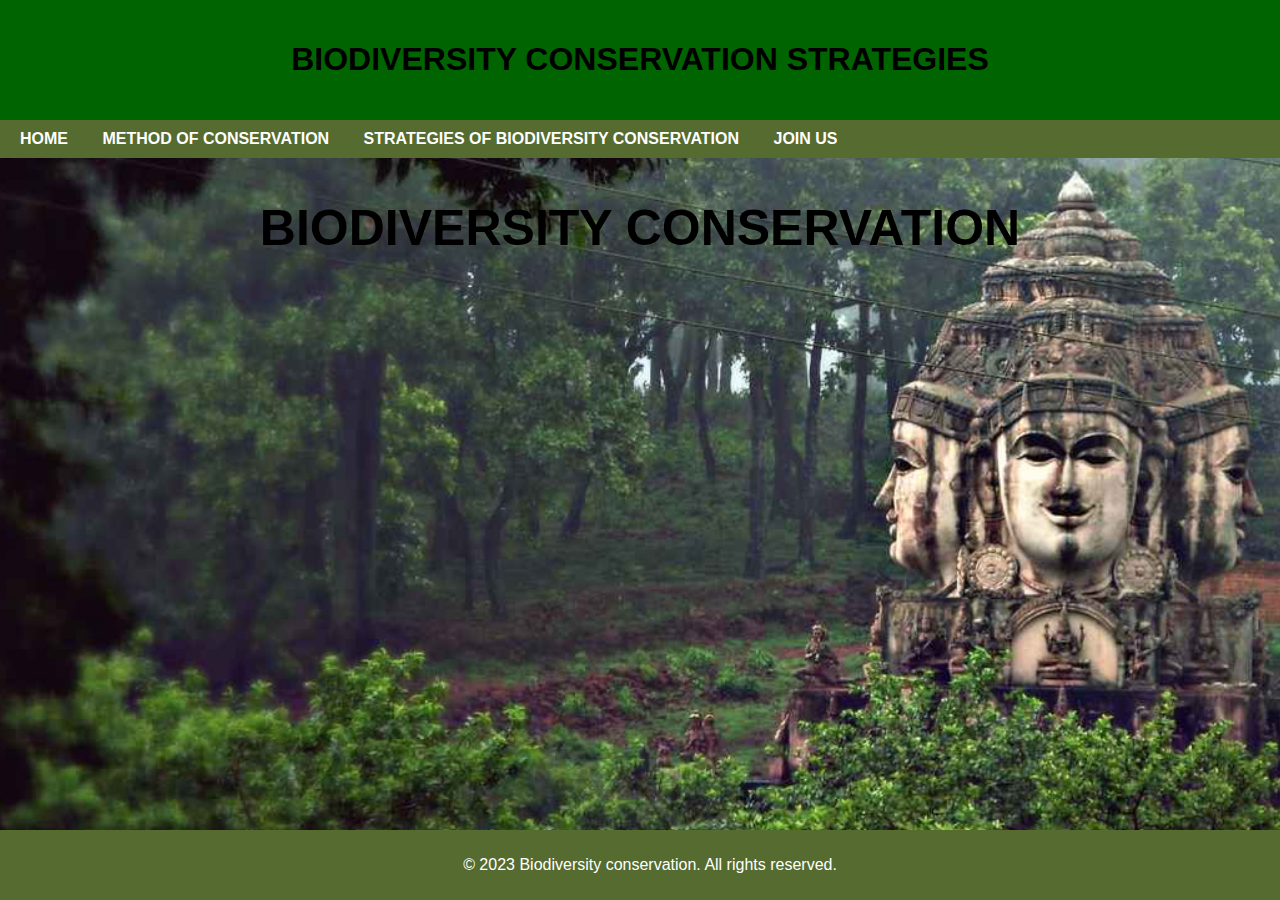
<file: Index.html>
<!DOCTYPE html>
<html lang="en">
<head>
  <meta charset="UTF-8">
  <meta name="viewport" content="width=device-width, initial-scale=1.0">
  <title>biodiversity conservation</title>
  <style>
    body {
      font-family: 'Arial', sans-serif;
      background-image: url("image10.jpg");
      margin: 0;
      padding: 0;
      height: 100vh;
      background-size: cover;
      background-position: center;

  
}





    header {
      background-color: darkgreen;
      color: BLACK;
      padding: 20px;
      text-align: center;

  

    
    }
    img{
      width: 800px;
      height: 300px;
    }

    nav {
      background-color: darkolivegreen;
      padding: 10px;
    }

    nav a {
      color: #fff;
      text-decoration: none;
      padding: 10px;
      margin-right: 10px;
      font-weight: bold;
    }

    section {
      padding: 20px;
    }

    footer {
      background-color:darkolivegreen;
      color: #fff;
      padding: 10px;
      text-align: center;
      position: absolute;
      bottom: 0;
      width: 100%;
    }
    H2{
      text-align: center;
      
      
      font-size: 50px;
      color: black;

    }
    
  </style>
</head>
<body>
  <header>
    <h1>BIODIVERSITY CONSERVATION STRATEGIES</h1>

  </header>
  
  <nav>
    <a href="biodiversity.html">HOME</a>
    <a href="METHOD .html">METHOD OF CONSERVATION </a>
    <a href="STRATEGIES.HTML">STRATEGIES OF BIODIVERSITY CONSERVATION</a>
    <a href="join.html">JOIN US</a>
  </nav>
 <h2>BIODIVERSITY CONSERVATION</h2>
 


    <footer>
      <p>&copy; 2023 Biodiversity conservation. All rights reserved.</p>
    </footer >
</body>
</html>
</file>
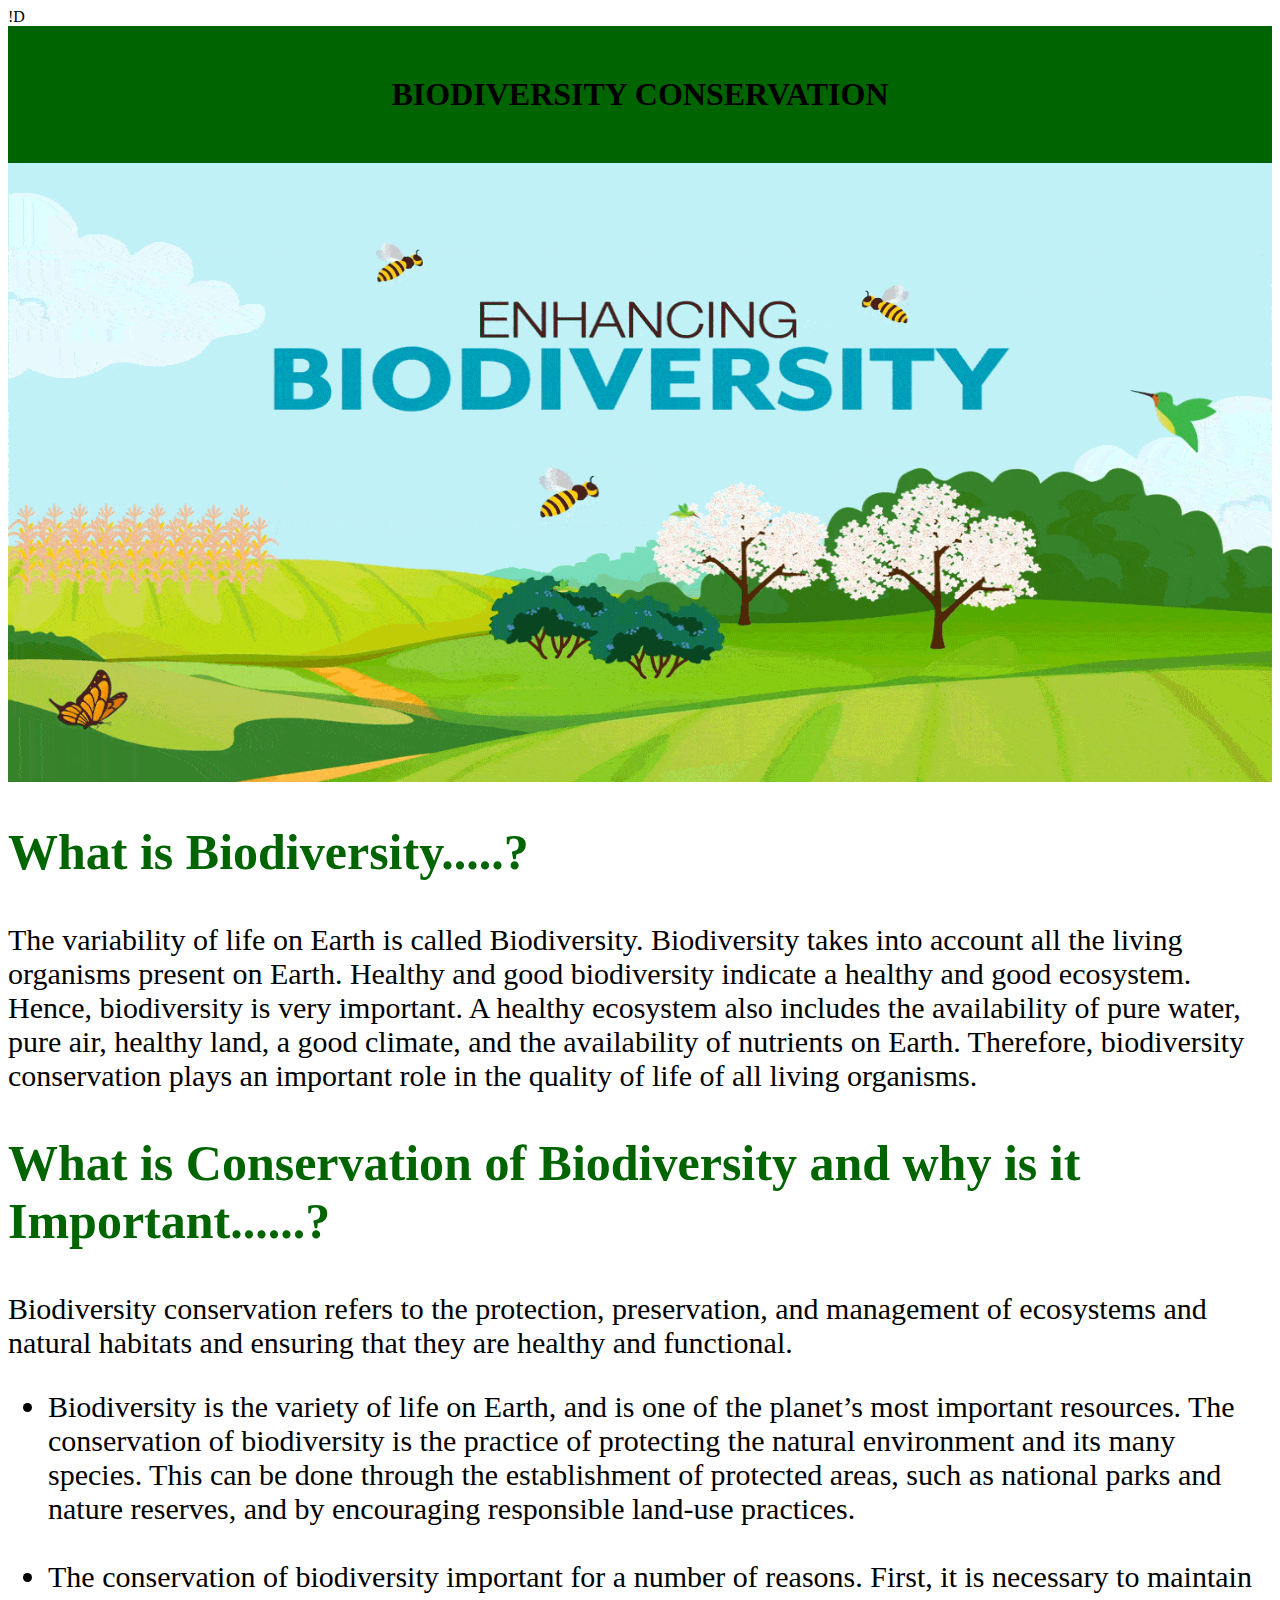
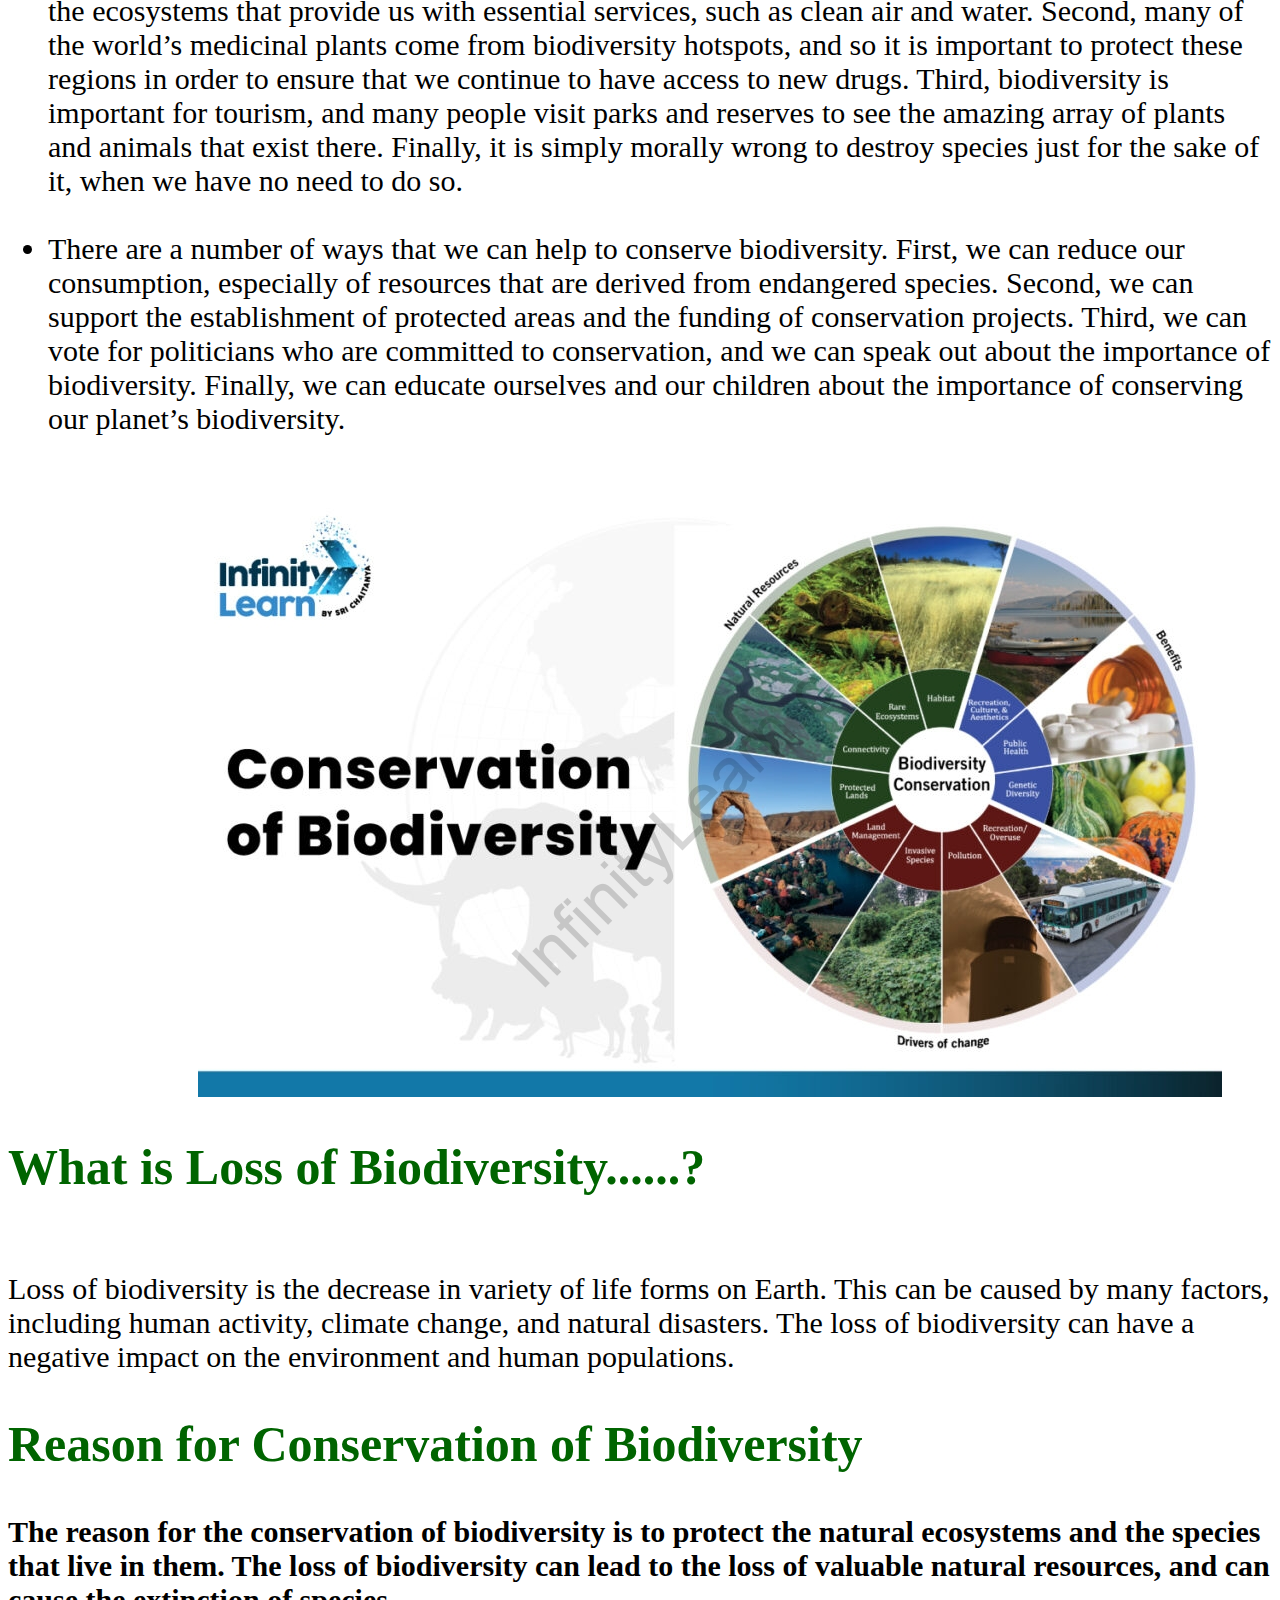
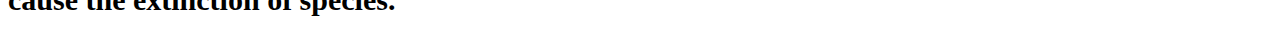
<file: biodiversity.html>
<OCTYPE html>
<html lang="en">
<head>
    <meta charset="UTF-8">
    <meta name="viewport" content="width=device-width, initial-scale=1.0">
    <title>conservation</title>!D
    <style>
        H1{
            margin:0;
            padding: 50px;
            COLOR: black;
            background-color: darkgreen;
            text-align: center;
            
        }
        h2,p{
            
            color:black;
            font-size: 30px;
        }
        footer {
      background-color:darkolivegreen;
      color: #fff;
      padding: 10px;
      text-align: center;
      position: absolute;
      bottom: 0;
      width: 100%;
    }
    p2{
        font-size: 30px;
    }
    
    </style>
</head>
<body>
    <h1>BIODIVERSITY CONSERVATION</h1>
    
        <img src="biodiversity.gif" alt="image"  height="70%" width="100%">
    <section>
        <h2 style="color: darkgreen; font-size: 50px">What is Biodiversity.....?</h2>
       <p>The variability of life on Earth is called Biodiversity. Biodiversity takes into account all the living organisms present on Earth. Healthy and good biodiversity indicate a healthy and good ecosystem. Hence, biodiversity is very important. A healthy ecosystem also includes the availability of pure water, pure air, healthy land, a good climate, and the availability of nutrients on Earth. Therefore, biodiversity conservation plays an important role in the quality of life of all living organisms.</p>
        
        </section>
        <h2 style="color: darkgreen; font-size: 50px;">What is Conservation of Biodiversity and why is it Important......?</h2>
            <p2>
                Biodiversity conservation refers to the protection, preservation, and management of ecosystems and natural habitats and ensuring that they are healthy and functional.
            
            <ul>
               <li> Biodiversity is the variety of life on Earth, and is one of the planet’s most important resources. The conservation of biodiversity is the practice of protecting the natural environment and its many species. This can be done through the establishment of protected areas, such as national parks and nature reserves, and by encouraging responsible land-use practices.</li><br>
               <li> The conservation of biodiversity important for a number of reasons. First, it is necessary to maintain the ecosystems that provide us with essential services, such as clean air and water. Second, many of the world’s medicinal plants come from biodiversity hotspots, and so it is important to protect these regions in order to ensure that we continue to have access to new drugs. Third, biodiversity is important for tourism, and many people visit parks and reserves to see the amazing array of plants and animals that exist there. Finally, it is simply morally wrong to destroy species just for the sake of it, when we have no need to do so.</li><br>
                <li>There are a number of ways that we can help to conserve biodiversity. First, we can reduce our consumption, especially of resources that are derived from endangered species. Second, we can support the establishment of protected areas and the funding of conservation projects. Third, we can vote for politicians who are committed to conservation, and we can speak out about the importance of biodiversity. Finally, we can educate ourselves and our children about the importance of conserving our planet’s biodiversity.</li><br>
            </ul>
            <img src="hrithik4.jpg" width="auto" height="auto" style="margin-left:15%;">
           <H2 style="color: darkgreen; font-size: 50px">What is Loss of Biodiversity......?</H2><br>
            Loss of biodiversity is the decrease in variety of life forms on Earth. This can be caused by many factors, including human activity, climate change, and natural disasters. The loss of biodiversity can have a negative impact on the environment and human populations.
            
            <h2 style="color: darkgreen; font-size: 50px">Reason for Conservation of Biodiversity<h2>
                The reason for the conservation of biodiversity is to protect the natural ecosystems and the species that live in them. The loss of biodiversity can lead to the loss of valuable natural resources, and can cause the extinction of species.</p2>
     
</body>
</html>
</file>
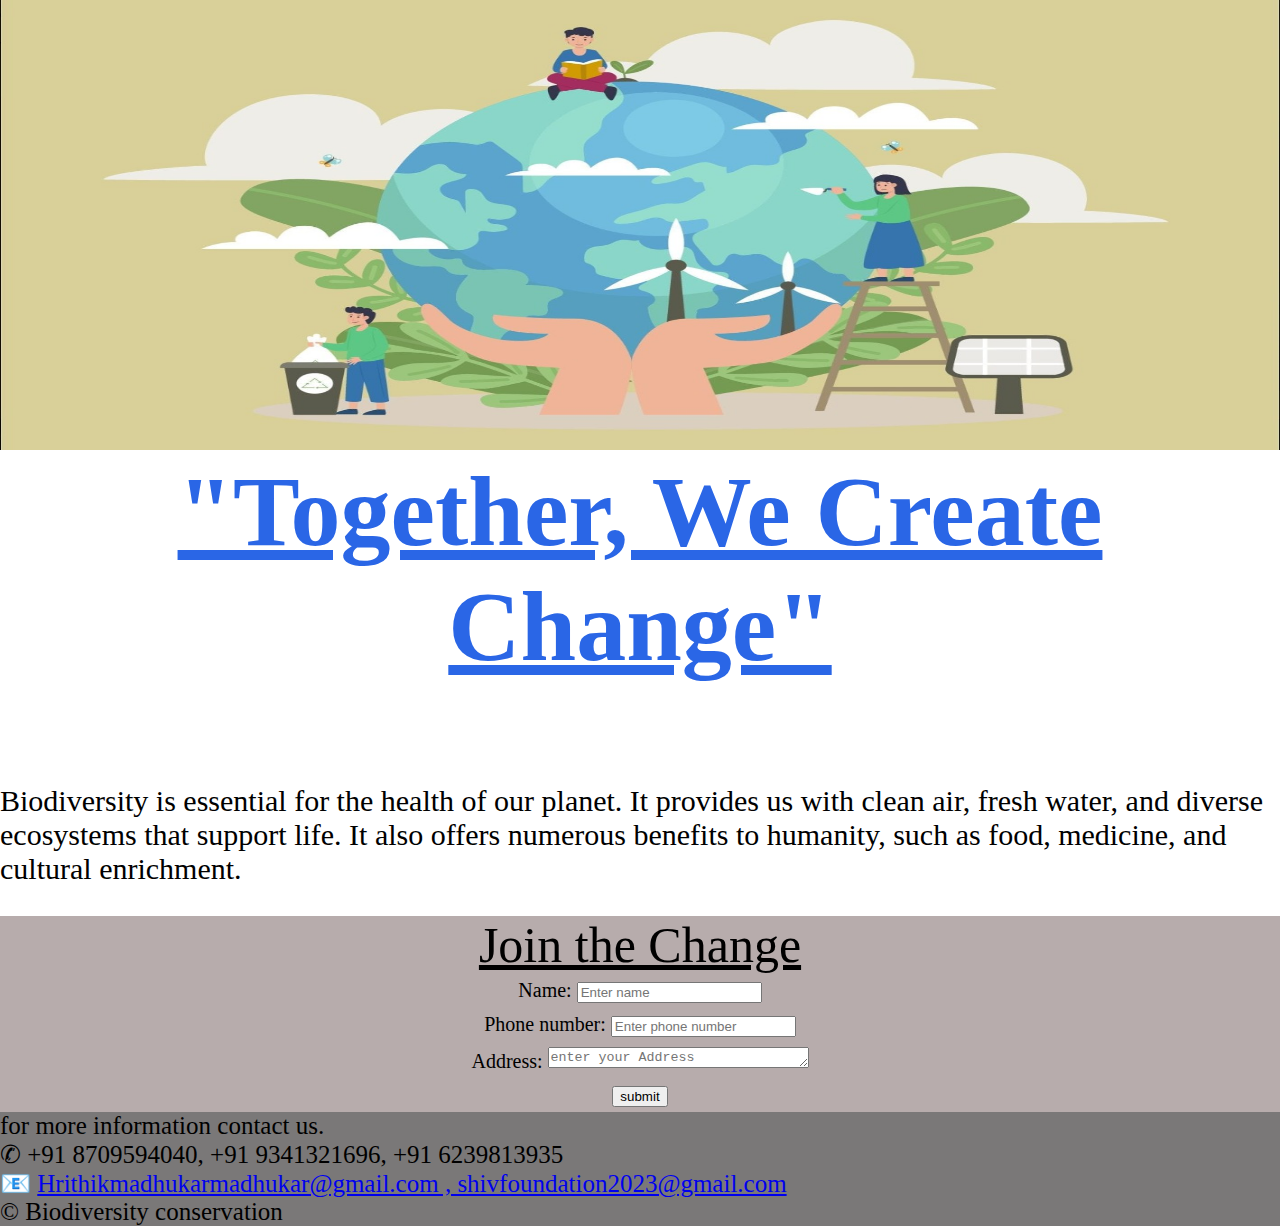
<file: join.html>
<!DOCTYPE html>
<html lang="en">
<head>
    <meta charset="UTF-8">
    <meta name="viewport" content="width=device-width, initial-scale=1.0">
    <title>Join us</title>
    <style>
        .shhh{
            text-align: center;
            font-size: 100px;
            font-weight: bold;
            margin-top: 0%;
            text-decoration: underline;
            color:rgba(24, 89, 228, 0.921);
           
        }
 .s{
    
    font-size: 30px;
 }
 .join{
    font-size: 100px;
    text-align: center;
    text-decoration: underline;
 }
 .b{
    font-size: 50px;
    text-align: center;
    text-decoration: underline;
 }
 body,div{
    padding: 0;
    margin: 0;
 }
 .c{ 
      background-color: rgb(183, 172, 172);
      align-self: start;
    
 }
 .a{
    text-align: center;
    padding: 5px;
    font-size: 20px;
 }

.contact{
    background-color: rgb(122, 120, 120);
    padding: 0%;
    margin: 0%;
    font-size: 25px;
    text-align:start;
}

    </style>
      <link rel="icon" href="C:\Users\himan\OneDrive\Pictures\Screenshots\Screenshot (34).png" type="image/icon">
</head>
<body>
    <div class="lost">
        <img src="image006.jpg" width="100%" height="450px">
    </div>
   <header class="lost"> <P class="shhh"> "Together, We Create Change"</P></header>
   <p class="s">  Biodiversity is essential for the health of our planet. It provides us with clean air, fresh water, and diverse ecosystems that support life. It also offers numerous benefits to humanity, such as food, medicine, and cultural enrichment.</p>

   <div class="c">
      <div class="b">Join the Change</div>
      
      <div class="a">Name: <input type="text" placeholder="Enter name" required>   </div>
      <div class="a">Phone number: <input type="tel" placeholder="Enter phone number" required >  </div>
      <div class="a">Address: <textarea rows="1" cols="30" placeholder="enter your Address" required></textarea>  </div>
      <div class="a"> <button type="submit">  submit </button></div>
   </div>
   <p class="contact">for more information contact us.</p>
    <p class="contact">&#9990; +91 8709594040, +91 9341321696, +91 6239813935</p>
    <p class="contact">&#128231; <a href="Hrithikmadhukarmadhukar@gmail.com , shivfoundation2023@gmail.com">Hrithikmadhukarmadhukar@gmail.com , shivfoundation2023@gmail.com</a></p>
    <p class="contact" id="end">&copy; Biodiversity conservation</p>
</body>
</html>
</file>
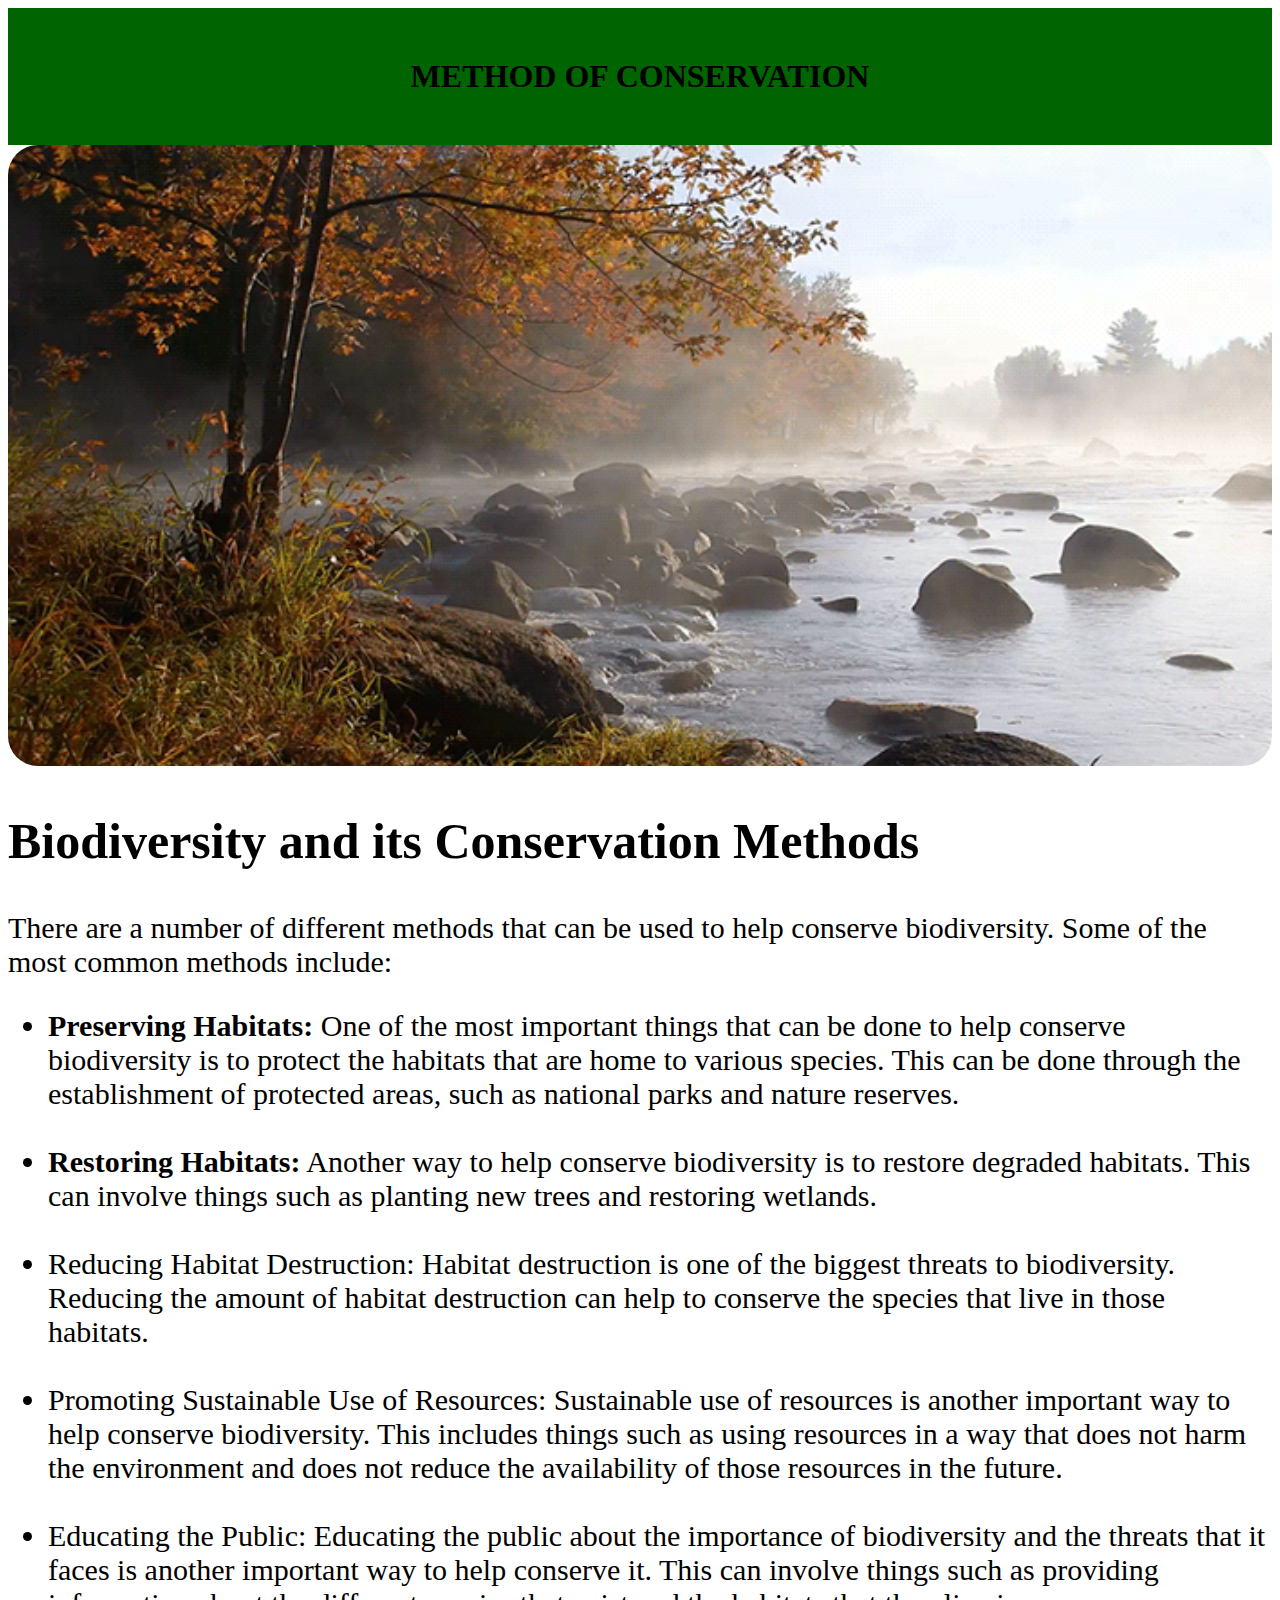
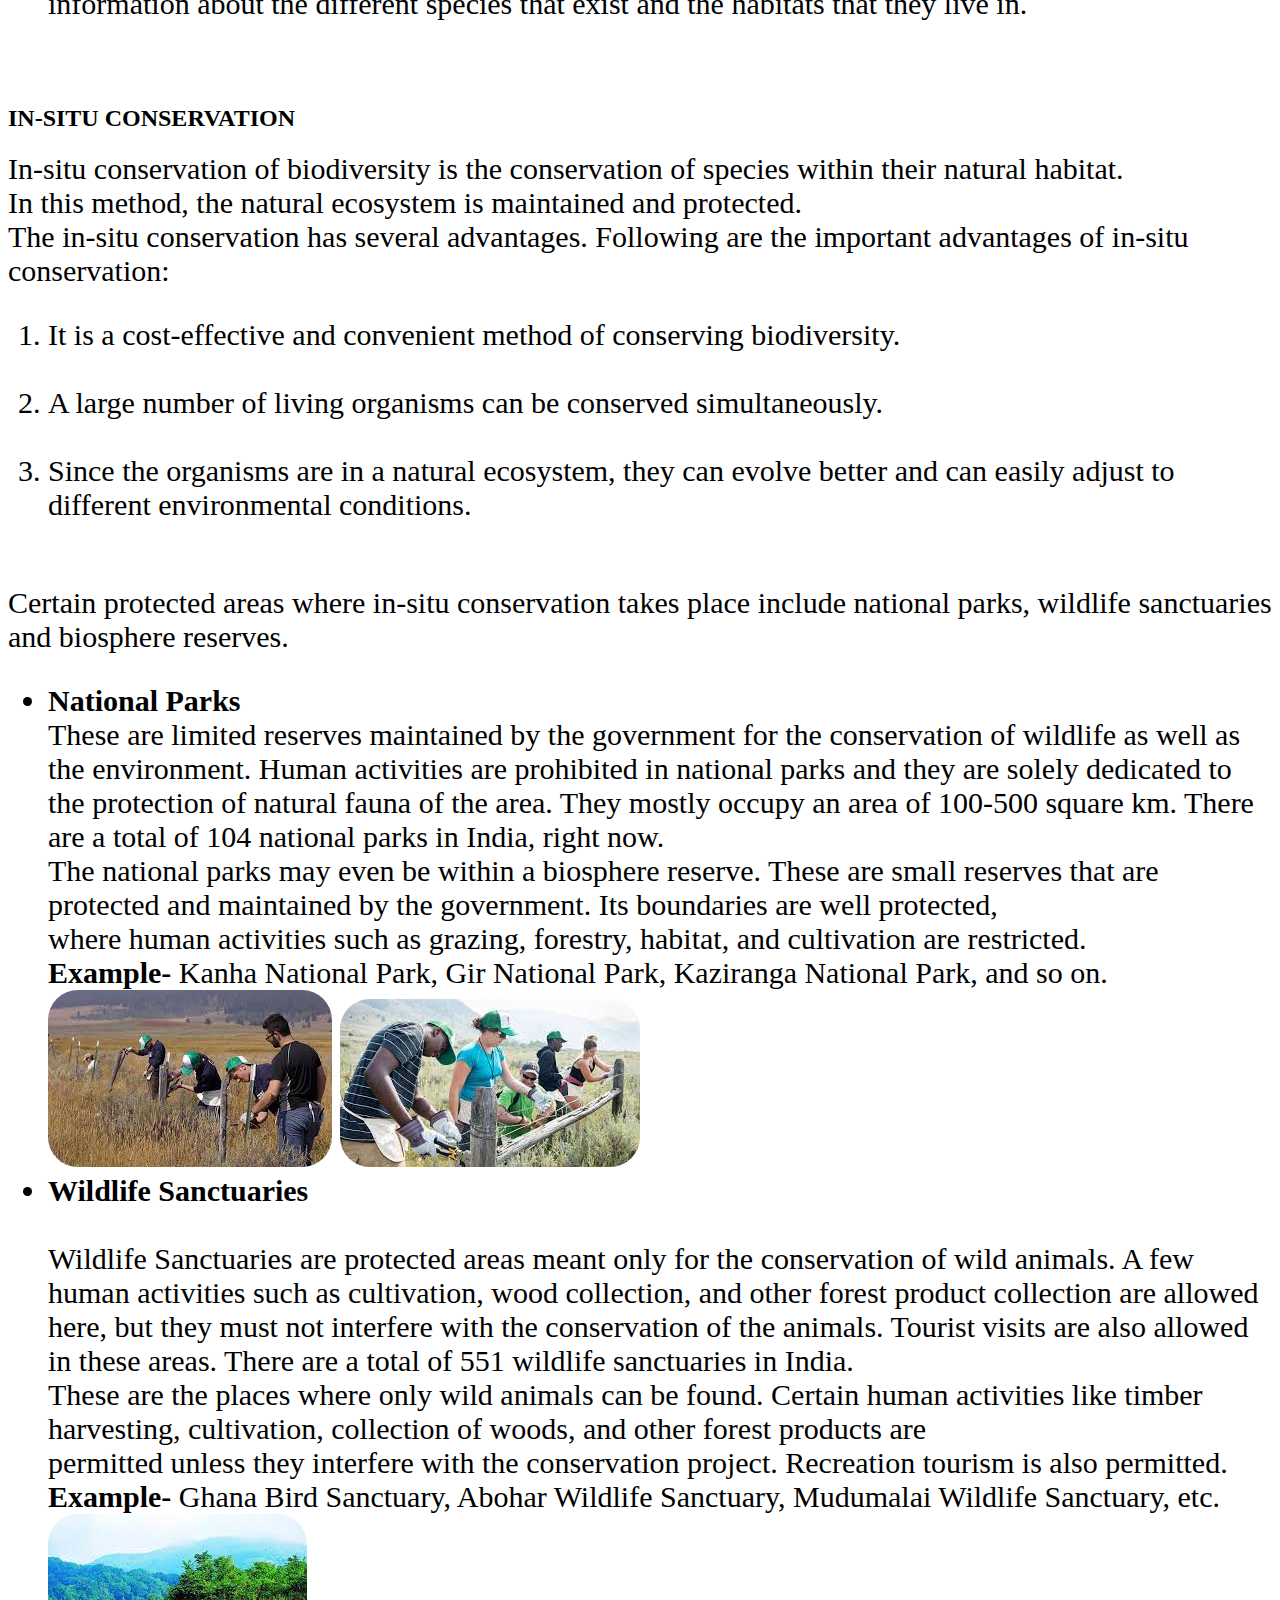
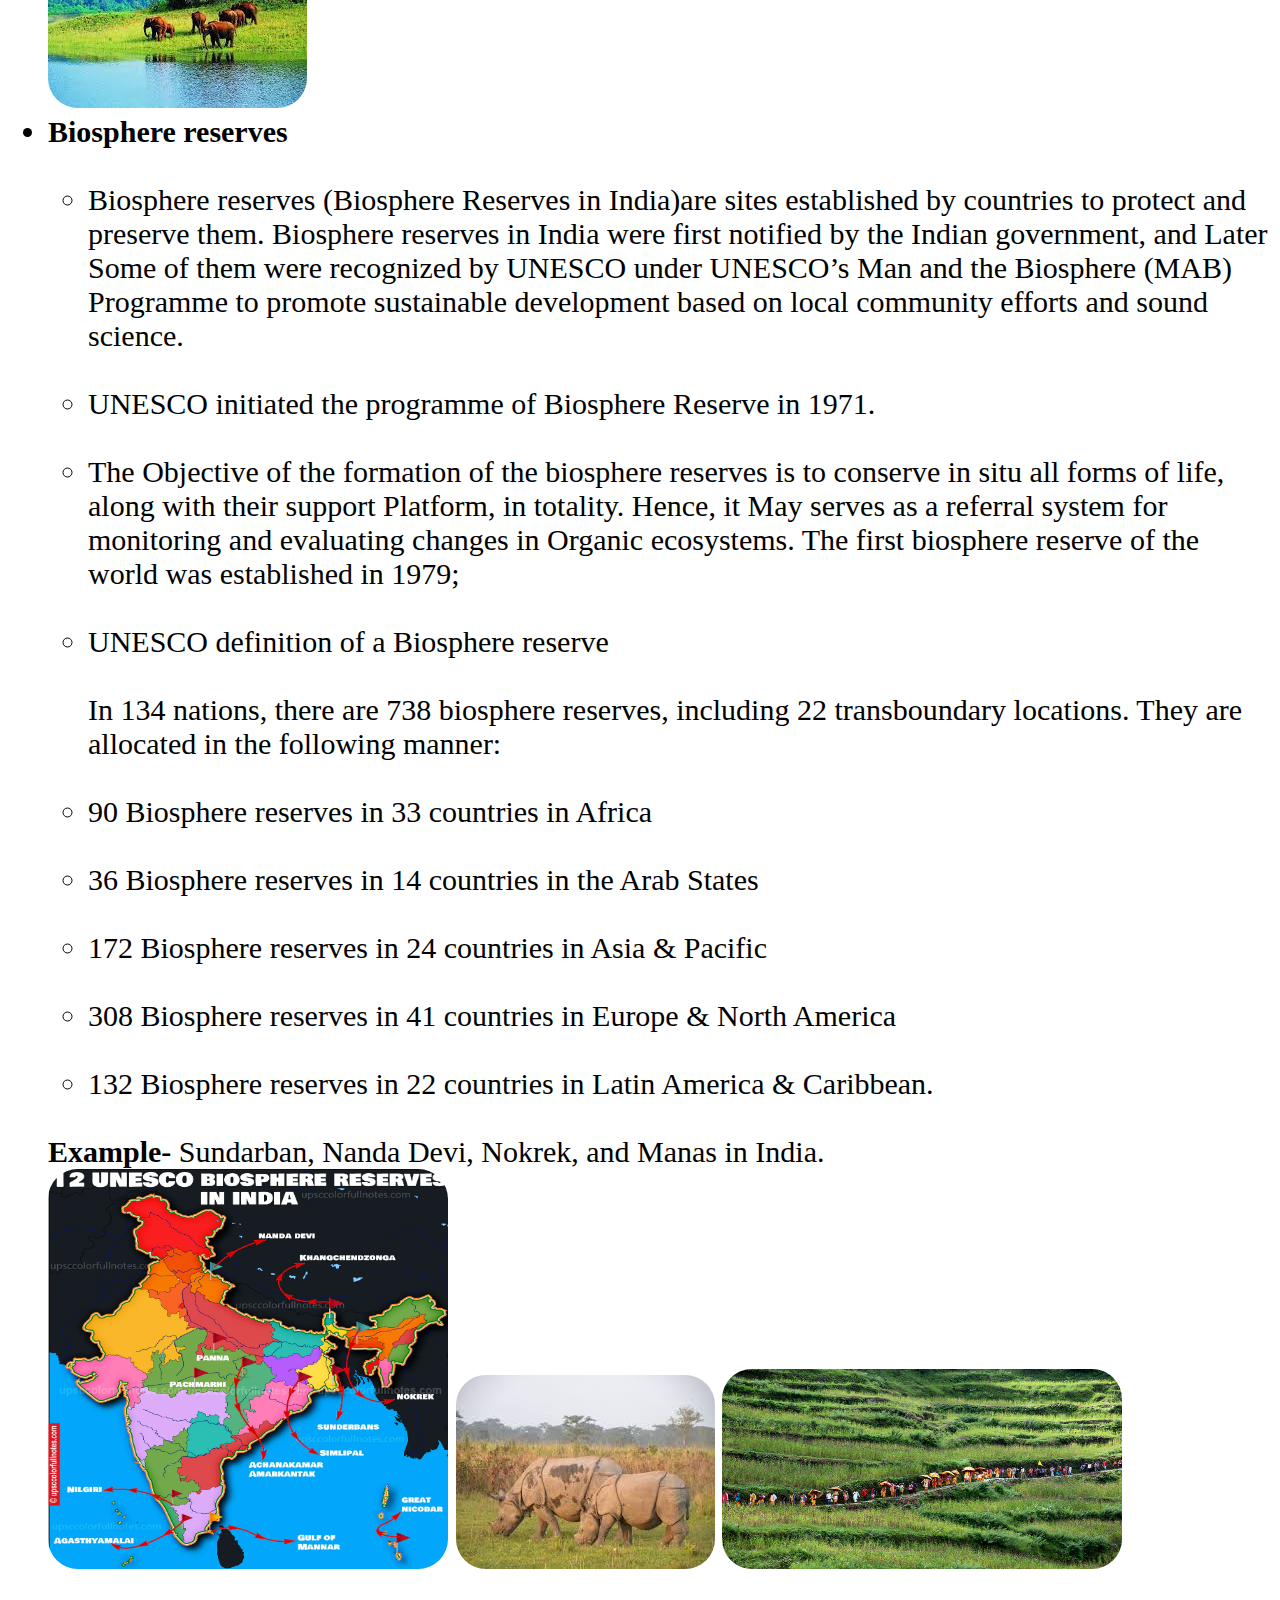
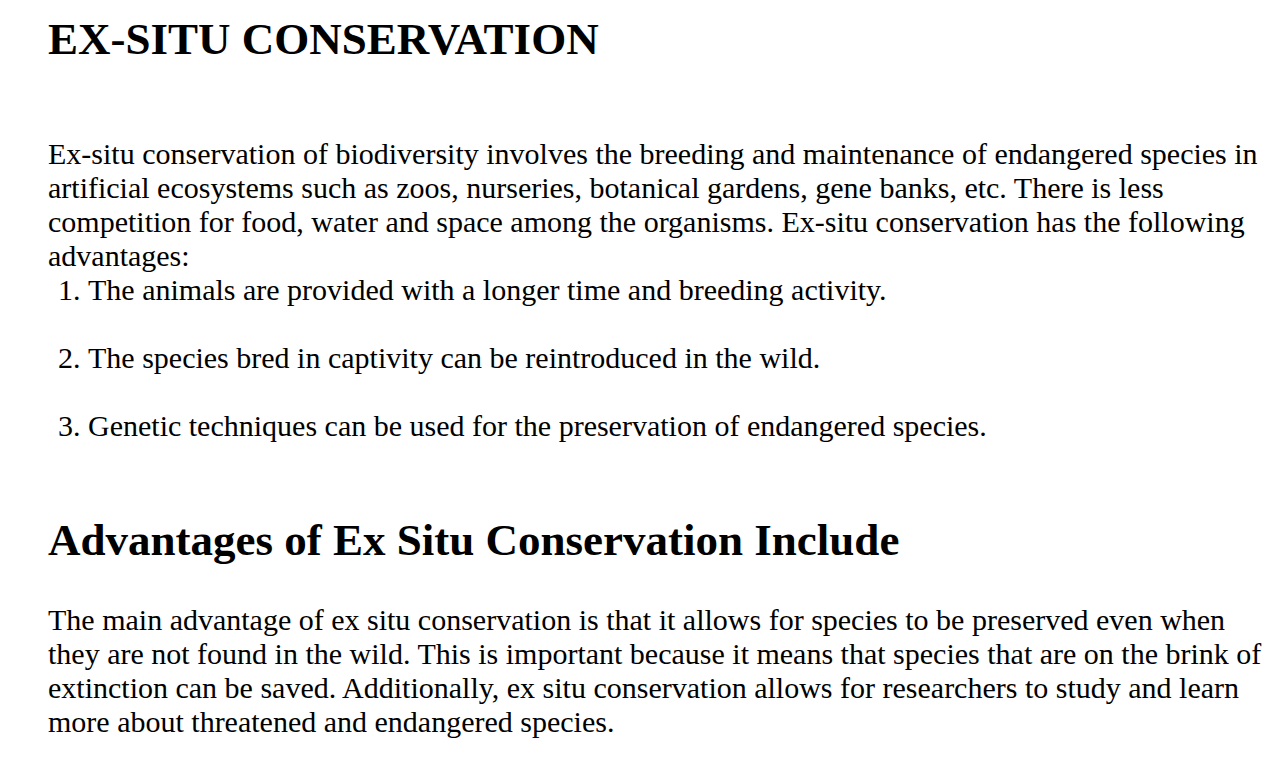
<file: METHOD .html>
<!DOCTYPE html>
<html lang="en">
<head>
    <meta charset="UTF-8">
    <meta name="viewport" content="width=device-width, initial-scale=1.0">
    <title>METHOD OF CONSERVATION </title>
    <style>
        h1{
            margin: 0;
            padding: 50px;
            text-align: center;
            color: black;
            background-color: darkgreen;
        }
        p{
            text-align: black;
            font-size: 30px;
        }
       p1, img{
        border-radius: 30px;
        border:10x solid;
        width:150;
        font-size: 30px;
        
       }
       p2{
        font-size: 30px;
       }
       
     
    </style>
</head>
<body>
    
    <h1>METHOD OF CONSERVATION </h1>
    <img src="R.gif" width="100%" height="auto">
    <div><H2 style="font-size: 50px;">Biodiversity and its Conservation Methods</H2>
    <p1>There are a number of different methods that can be used to help conserve biodiversity. Some of the most common methods include:
   <ul>
       <li><b>Preserving Habitats:</b> One of the most important things that can be done to help conserve biodiversity is to protect the habitats that are home to various species. This can be done through the establishment of protected areas, such as national parks and nature reserves.</li><br>
        <li><b>Restoring Habitats:</b> Another way to help conserve biodiversity is to restore degraded habitats. This can involve things such as planting new trees and restoring wetlands.</li><br>
       <li> Reducing Habitat Destruction: Habitat destruction is one of the biggest threats to biodiversity. Reducing the amount of habitat destruction can help to conserve the species that live in those habitats.</li><br>
      <li>  Promoting Sustainable Use of Resources: Sustainable use of resources is another important way to help conserve biodiversity. This includes things such as using resources in a way that does not harm the environment and does not reduce the availability of those resources in the future.</li><br>
       <li>Educating the Public: Educating the public about the importance of biodiversity and the threats that it faces is another important way to help conserve it. This can involve things such as providing information about the different species that exist and the habitats that they live in.</li></ul><br></p1>
       <H2>IN-SITU CONSERVATION</H2>
       <P1>
        In-situ conservation of biodiversity is the conservation of species within their natural habitat.<BR> In this method, the natural ecosystem is maintained and protected.<BR>
        
        The in-situ conservation has several advantages. Following are the important advantages of in-situ conservation:<BR>
       <OL> 
        <LI>It is a cost-effective and convenient method of conserving biodiversity.</LI><BR>
        <LI>A large number of living organisms can be conserved simultaneously.</LI><BR>
       <LI> Since the organisms are in a natural ecosystem, they can evolve better and can easily adjust to different environmental conditions.</LI><BR></OL>
        Certain protected areas where in-situ conservation takes place include national parks, wildlife sanctuaries and biosphere reserves.<BR>
       <UL><LI> <B>National Parks</B><BR></LI>
        These are limited reserves maintained by the government for the conservation of wildlife as well as the environment. Human activities are prohibited in national parks and they are solely dedicated to the protection of natural fauna of the area. They mostly occupy an area of 100-500 square km. There are a total of 104 national parks in India, right now.<br> The national parks may even be within a biosphere reserve. These are small reserves that are protected and maintained by the government. Its boundaries are well protected,<br> where human activities such as grazing, forestry, habitat, and cultivation are restricted. <br>


       <b>Example-</b> Kanha National Park, Gir National Park, Kaziranga National Park, and so on.
                 <img src="image01.jpg" alt="image" style="object-position:right;"/ >
            <img src="image04.jpg" alt="image" style="object-position:right;"/>
     <B><LI> Wildlife Sanctuaries</B></LI><BR>
        Wildlife Sanctuaries are protected areas meant only for the conservation of wild animals. A few human activities such as cultivation, wood collection, and other forest product collection are allowed here, but they must not interfere with the conservation of the animals. Tourist visits are also allowed in these areas. There are a total of 551 wildlife sanctuaries in India.<br> These are the places where only wild animals can be found. Certain human activities like timber harvesting, cultivation, collection of woods, and other forest products are<br> permitted unless they interfere with the conservation project. Recreation tourism is also permitted.<br>


<b>Example-</b> Ghana Bird Sanctuary, Abohar Wildlife Sanctuary, Mudumalai Wildlife Sanctuary, etc.
           <img src="image07.jpg" style="object-position:right;"/>
           
<b><li>Biosphere reserves</li></b><br><ul>
<li>Biosphere reserves (Biosphere Reserves in India)are sites established by countries to protect and preserve them. Biosphere reserves in India were first notified by the Indian government, and Later Some of them were recognized by UNESCO under UNESCO’s Man and the Biosphere (MAB) Programme to promote sustainable development based on local community efforts and sound science.</li><br>
<li>UNESCO initiated the programme of Biosphere Reserve in 1971.</li><br>
<li>The Objective of the formation of the biosphere reserves is to conserve in situ all forms of life, along with their support Platform, in totality. Hence, it May serves as a referral system for monitoring and evaluating changes in Organic ecosystems. The first biosphere reserve of the world was established in 1979;</li><br>
<li>UNESCO definition of a Biosphere reserve</li></ul><br>
<ul>
In 134 nations, there are 738 biosphere reserves, including 22 transboundary locations. They are allocated in the following manner:<br><br>

    <li>90 Biosphere reserves in 33 countries in Africa</li><br>
    <li>36 Biosphere reserves in 14 countries in the Arab States</li><br>
    <li>172 Biosphere reserves in 24 countries in Asia & Pacific</li><br>
    <li>308 Biosphere reserves in 41 countries in Europe & North America</li><br>
   <li> 132 Biosphere reserves in 22 countries in Latin America & Caribbean.</li></UL><br>
   <b>Example-</b> Sundarban, Nanda Devi, Nokrek, and Manas in India.</P1><br>
<image src="hrithik3.webp"width="400px" height="400px">

            <img src="hrithik.jpg" alt="hrithik"/>
            <img src="hrithik2.jpg" width="400px" height="200px">
        
    <h2><b>EX-SITU CONSERVATION</b></h2><P2><BR>
    Ex-situ conservation of biodiversity involves the breeding and maintenance of endangered species in<BR> artificial ecosystems such as zoos, nurseries, botanical gardens, gene banks, etc. There is less competition for food, water and space among the organisms.
    
    Ex-situ conservation has the following advantages:
    <OL>
    <LI>The animals are provided with a longer time and breeding activity.</LI><BR>
    <LI>The species bred in captivity can be reintroduced in the wild.</LI><BR>
    <LI>Genetic techniques can be used for the preservation of endangered species.</LI><BR></OL>
        <h2>Advantages of Ex Situ Conservation Include</h2>
            The main advantage of ex situ conservation is that it allows for species to be preserved even when they are not found in the wild. This is important because it means that species that are on the brink of extinction can be saved. Additionally, ex situ conservation allows for researchers to study and learn more about threatened and endangered species.
    </P2>
     </div>
        
</body>
</html>
</file>
